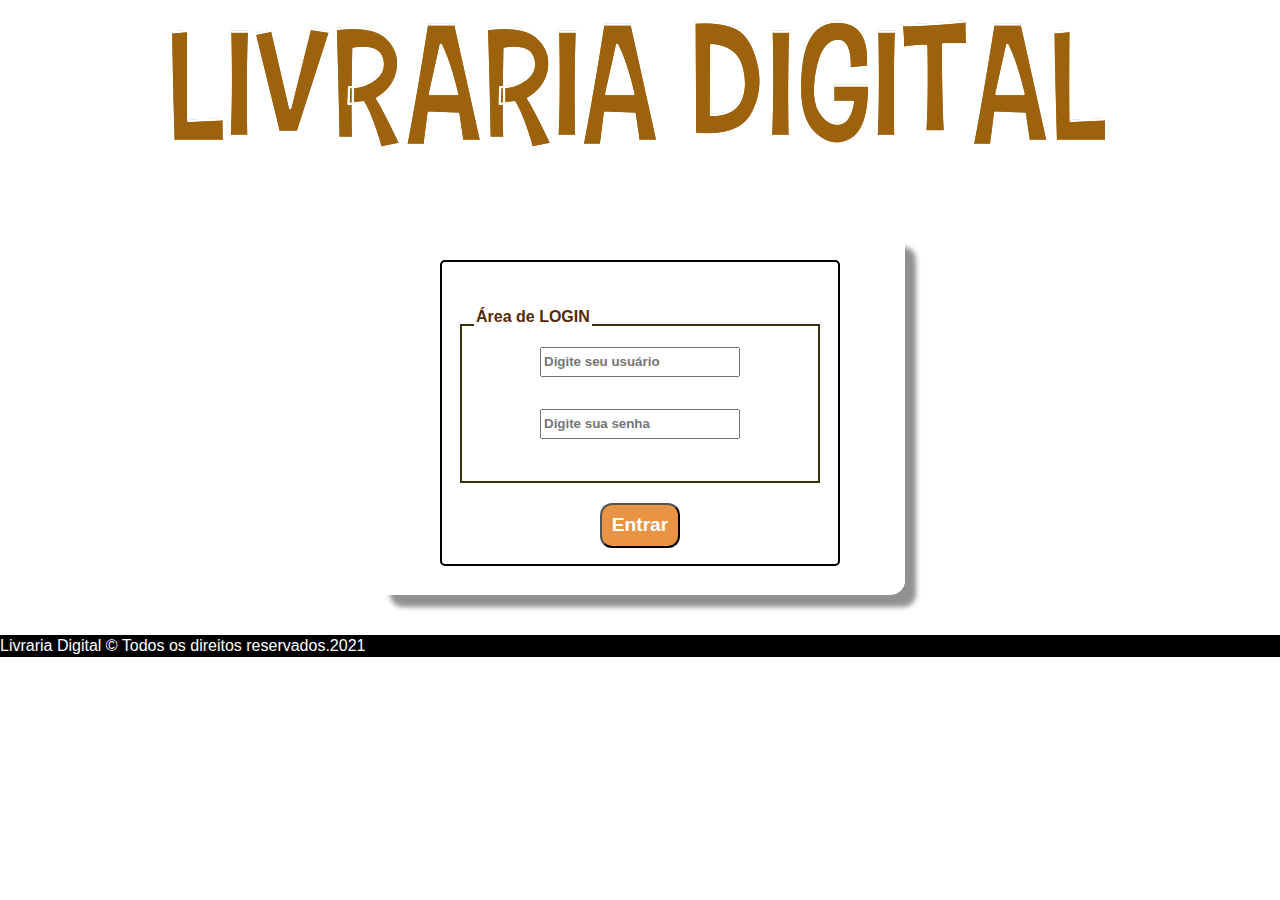
<file: index.html>
<!DOCTYPE html>
<html lang="pt-br">

<head>
    <meta charset="UTF-8" />
    <meta name="robots" content="nofollow, noindex" />
    <meta name="viewport" content="width=device-width, initial-scale=1.0" />
    <link rel="stylesheet" href="./assets/style/style.css">
    <link rel="shortcut icon" href="favicon.ico" type="image/x-icon">
    <title>Login - Livraria Digital</title>
</head>

<body>
    <div id="root">

        <header>
            <p>
                <img src="./assets/img/header.png" alt="Livraria Digital">
            </p>
        </header>
    
        <main class="containerLogin">
            <form action="" method="post" class="forms">
    
                <div class="fieldForm">
                    <fieldset>
                        <legend>Área de LOGIN</legend>
    
                        <div class="inputName">
                            <input name="user" id="userName" type="text" placeholder="Digite seu usuário" maxlength="300" required>
                        </div>
    
                        <div class="inputPassword">
                            <input name="password" id="userPassword" type="password" placeholder="Digite sua senha" maxlength="6"
                                required>
                        </div>
    
                </div>
    
                <div class="button">
                    <input type="button" value="Entrar" onclick="welcome()">
                </div>
    
                </fieldset>
    
            </form>
        </main>
    
        <footer>
            <p> Livraria Digital © Todos os direitos reservados.2021</p>
        </footer>

    </div>
    
    <script src="./assets/js/app.js"></script>
</body>

</html>
</file>
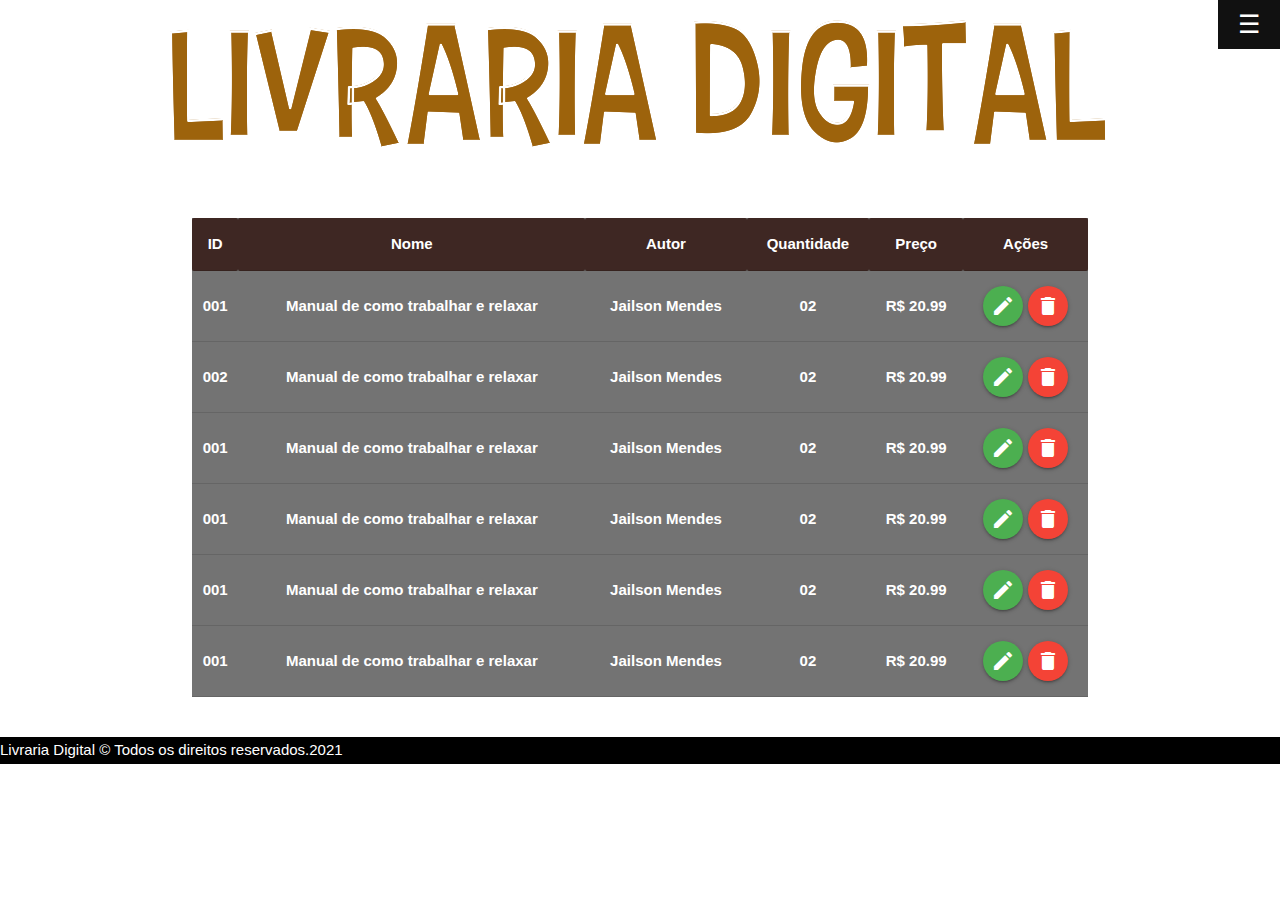
<file: assets/page/cadastroLivro.html>
<!DOCTYPE html>
<html lang="pt-br">
<head>
    <meta charset="UTF-8" />
    <meta name="robots" content="nofollow, noindex" />
    <meta name="viewport" content="width=device-width, initial-scale=1.0" />
    <link rel="stylesheet" href="../style/style.css">

    <!-- Compiled and minified CSS -->
    <link rel="stylesheet" href="https://cdnjs.cloudflare.com/ajax/libs/materialize/1.0.0/css/materialize.min.css" media="screen,projection">

    <!--Import Google Icon Font-->
    <link href="https://fonts.googleapis.com/icon?family=Material+Icons" rel="stylesheet">
            
    <link rel="shortcut icon" href="favicon.ico" type="image/x-icon">
    <title>Cadastro - Livraria Digital</title>
</head>
<body>

    <header>
        <p>
            <img src="../img/header.png" alt="Livraria Digital">
        </p>
        
    </header>
    <br>
    <br>
       

    <div class="table">
        <main class="container">
            <table class="bordered centered highlight responsive-table">
                <thead class="#3e2723 brown darken-4">
                    <tr class="#ffffff white-text">
                        <th>ID</th>
                        <th>Nome</th>
                        <th>Autor</th>
                        <th>Quantidade</th>
                        <th>Preço</th>
                        <th>Ações</th>
                    </tr>
                </thead>
                <tbody class="#ffffff white-text">
                    <tr>
                        <td>001</td>
                        <td>Manual de como trabalhar e relaxar</td>
                        <td>Jailson Mendes</td>
                        <td>02</td>
                        <td>R$ 20.99</td>
                        <td>
                            <a class="btn-floating btn waves-effect waves-light green">
                                <i class="material-icons left">edit</i>
                            </a> 
                            <a class="btn-floating btn waves-effect waves-light red">
                                <i class="material-icons left">delete</i>
                            </a> 
                        </td>
                    </tr>

                    <tr>
                        <td>002</td>
                        <td>Manual de como trabalhar e relaxar</td>
                        <td>Jailson Mendes</td>
                        <td>02</td>
                        <td>R$ 20.99</td>
                        <td>
                            <a class="btn-floating btn waves-effect waves-light green">
                                <i class="material-icons left">edit</i>
                            </a> 
                            <a class="btn-floating btn waves-effect waves-light red">
                                <i class="material-icons left">delete</i>
                            </a>
                        </td>
                    </tr>

                    <tr>
                        <td>001</td>
                        <td>Manual de como trabalhar e relaxar</td>
                        <td>Jailson Mendes</td>
                        <td>02</td>
                        <td>R$ 20.99</td>
                        <td>
                            <a class="btn-floating btn waves-effect waves-light green">
                                <i class="material-icons left">edit</i>
                            </a> 
                            <a class="btn-floating btn waves-effect waves-light red">
                                <i class="material-icons left">delete</i>
                            </a> 
                        </td>
                    </tr>

                    <tr>
                        <td>001</td>
                        <td>Manual de como trabalhar e relaxar</td>
                        <td>Jailson Mendes</td>
                        <td>02</td>
                        <td>R$ 20.99</td>
                        <td>
                            <a class="btn-floating btn waves-effect waves-light green">
                                <i class="material-icons left">edit</i>
                            </a> 
                            <a class="btn-floating btn waves-effect waves-light red">
                                <i class="material-icons left">delete</i>
                            </a> 
                        </td>
                    </tr>

                    <tr>
                        <td>001</td>
                        <td>Manual de como trabalhar e relaxar</td>
                        <td>Jailson Mendes</td>
                        <td>02</td>
                        <td>R$ 20.99</td>
                        <td>
                            <a class="btn-floating btn waves-effect waves-light green">
                                <i class="material-icons left">edit</i>
                            </a> 
                            <a class="btn-floating btn waves-effect waves-light red">
                                <i class="material-icons left">delete</i>
                            </a> 
                        </td>
                    </tr>

                    <tr>
                        <td>001</td>
                        <td>Manual de como trabalhar e relaxar</td>
                        <td>Jailson Mendes</td>
                        <td>02</td>
                        <td>R$ 20.99</td>
                        <td>
                            <a class="btn-floating btn waves-effect waves-light green">
                                <i class="material-icons left">edit</i>
                            </a> 
                            <a class="btn-floating btn waves-effect waves-light red">
                                <i class="material-icons left">delete</i>
                            </a> 
                        </td>
                    </tr>
                </tbody>
            </table>
        </main>
    </div>
    
    <!-- Os dois asides abaixo são para implementar o menu lateral -->
    <aside id="opened" class="sidebar">
        <a href="javascript:void(0)" class="closebtn" onclick="closeNav()">×</a>
        
        <a href="../../index.html">Sair</a>
        
    </aside>    

    <aside id="collapsed">
        <button class="openbtn" onclick="openNav()">☰</button>
        <!-- <p><strong>ASIDE</strong>: É uma seção que engloba conteúdos relacionados ao conteúdo principal, como artigos relacionados, biografia do autor e publicidade. Normalmente são representadas como barras laterais.</p> -->
    </aside>

    <footer>
    <p>Livraria Digital © Todos os direitos reservados.2021</p>
    </footer>
    
    <!-- Compiled and minified JavaScript -->
    <script src="https://cdnjs.cloudflare.com/ajax/libs/materialize/1.0.0/js/materialize.min.js"></script>

    <!-- Meu script para funcionar o sidebar -->
    <script src="../js/app.js"></script>
</body>
</html>
</file>
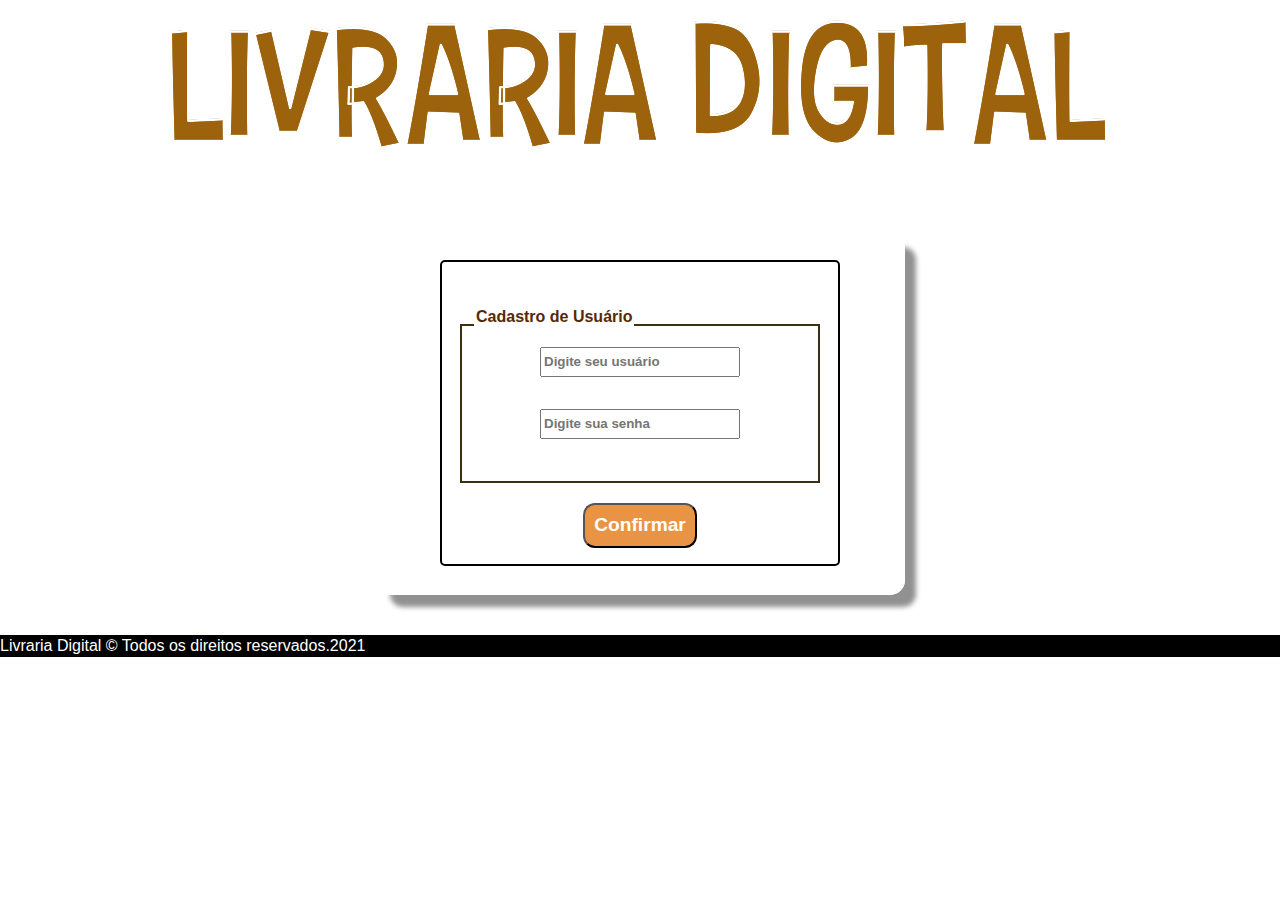
<file: assets/page/cadastroUsuario.html>
<!DOCTYPE html>
<html lang="pt-br">

<head>
    <meta charset="UTF-8" />
    <meta name="robots" content="nofollow, noindex" />
    <meta name="viewport" content="width=device-width, initial-scale=1.0" />
    <link rel="stylesheet" href="../style/style.css">
    <link rel="shortcut icon" href="favicon.ico" type="image/x-icon">
    <title>Login - Livraria Digital</title>
</head>

<body>
    <div id="root">

        <header>
            <p>
                <img src="../img/header.png" alt="Livraria Digital">
            </p>
        </header>
    
        <main class="containerLogin">
            <form action="" method="post" class="forms">
    
                <div class="fieldForm">
                    <fieldset>
                        <legend>Cadastro de Usuário</legend>
    
                        <div class="inputName">
                            <input name="user" id="userName" type="text" placeholder="Digite seu usuário" maxlength="300" required>
                        </div>
    
                        <div class="inputPassword">
                            <input name="password" id="userPassword" type="password" placeholder="Digite sua senha" maxlength="6"
                                required>
                        </div>
    
                </div>
    
                <div class="button">
                    <input type="button" value="Confirmar" onclick="createdUser()">
                </div>
    
                </fieldset>
    
            </form>
        </main>
    
        <footer>
            <p> Livraria Digital © Todos os direitos reservados.2021</p>
        </footer>

    </div>
    
    <script src="../js/app.js"></script>
</body>

</html>
</file>
<file: assets/style/style.css>
*{
  box-sizing: border-box;
  font-family: 'Roboto', 'Helvetica', sans-serif;
}

body {
  margin: 0;
  padding: 0;
  
  /* box-sizing: border-box; */
  background: url('https://images2.alphacoders.com/261/thumb-1920-26102.jpg');
  background-size: cover;
}
#root{
  min-height: 100vh;
  display: flex;
  flex-direction: column;
  justify-items: center;
}

header p {
    /* box-sizing: border-box; */
  text-align: center;
  margin-top: 20px;
}


header img {
 max-width: 100%;
}

.containerLogin {
  
  box-shadow: 13px 14px 5px -2px rgba(0, 0, 0, 0.43);
  -webkit-box-shadow: 13px 14px 5px -2px rgba(0, 0, 0, 0.43);
  -moz-box-shadow: 13px 14px 5px -2px rgba(0, 0, 0, 0.43);

  min-width: 530px;
  min-height: 300px;

  background: url('https://s1.1zoom.me/big0/560/Texture_Book_500852.jpg');
  border: 2px solid #fff;
  border-radius: 15px;
  text-align: justify;
  display: block;
  margin-right: auto;
  margin-left: auto;
  margin-top: 60px;
  padding: 1.5rem 0;
}

.forms {
  
  background: url('https://media.istockphoto.com/photos/texture-of-vintage-cream-paper-gentle-shade-for-watercolor-and-picture-id661031298?k=6&m=661031298&s=170667a&w=0&h=_8tQtJrgpKtRAUcaRkuNSCZCOzkUImpv6_JkzLybT4g=');
  display: block;
  margin-left: auto;
  margin-right: auto;
  margin-top: 0.2rem;
  margin-bottom: 0.2rem;
  padding: 1rem;

  max-width: 400px;
  min-height: 250px;

  border-radius: 5px;
  border: 2px solid #000;
}

.fieldForm{
  margin-top: 30px;
  margin-bottom: 20px;
}
fieldset{
  border: 2px solid rgb(59, 48, 18);
}
legend{
  font-weight: 700;
  color: rgb(87, 41, 8);
  padding-bottom: 15px;
}

/* .labelName,
.labelPassword {
  color: #000;
  font-family: Helvetica, sans-serif;
  font-size: 2rem;
  padding-bottom: 0.2rem;
  font-weight: 700;
  text-align: center;
} */

.inputName,
.inputPassword {
  padding-bottom: 2rem;
}

.inputName input,
.inputPassword input {
  display: block;
  margin-left: auto;
  margin-right: auto;
  width: 200px;
  height: 30px;
  font-weight: 700;

  transition: filter ease 0.6s;
}

.inputName input:hover,
.inputPassword input:hover {
  filter: brightness(0.5);
  transition: filter ease 0.6s;
}

.button{
  display: flex;
  justify-content: center;
}

.button input {
  padding: 0.6rem;
  font-size: 1.2rem;
  font-weight: 700;
  display: block;
  margin-left: auto;
  margin-right: auto;
  border-radius: 12px;
  cursor: pointer;

  background-color: rgb(233, 148, 68);
  color: #fff;
  transition: all ease .3s;
  }

.button input:hover{
  filter: brightness(2.5);
  border: 2px solid #000;
  color: #000;
  transition: all ease .3s;
}

.button a {
  text-decoration: none;
}

footer {
  position: relative;
  bottom: 0;
}

footer p {
  color: #fff;
  margin: 40px 0 0 0px;
  padding: 2px 0;
  background-color: rgb(0, 0, 0);
}


table{
    background: rgba(0, 0, 0, 0.548);
    font-weight: 700;
}


/* Comandos para realizar o botão lateral */

.sidebar {
  height: 100%;
  width: 0;
  position: fixed;
  z-index: 1;
  top: 0;
  right: 0;
  background-color: #111;
  overflow-x: hidden;
  transition: 0.5s;
  padding-top: 60px;
}

.sidebar a {
  padding: 8px 8px 8px 32px;
  text-decoration: none;
  font-size: 25px;
  color: #818181;
  display: block;
  transition: 0.3s;
}

.sidebar a:hover {
  color: #f1f1f1;
}

.sidebar .closebtn {
  position: absolute;
  top: 0;
  right: 25px;
  font-size: 36px;
  margin-right: -7%;
}


.openbtn {
  position: absolute; 
  right: 0; 
  top: 0;

  font-size: 25px;
  cursor: pointer;
  background-color: #111;
  color: white;
  padding: 10px 20px;
  border: none;

  transition: all ease .5s;
}

.openbtn:hover {
  background-color: #444;
  transition: all ease .5s;
}

#collapsed {
  transition: margin-right .5s;
  padding: 0;
}

@media screen and (max-height: 450px) {
  .sidebar {padding-top: 15px;}
  .sidebar a {font-size: 18px;}
  .openbtn {
      padding: 10px 50px;
  }
}
</file>
